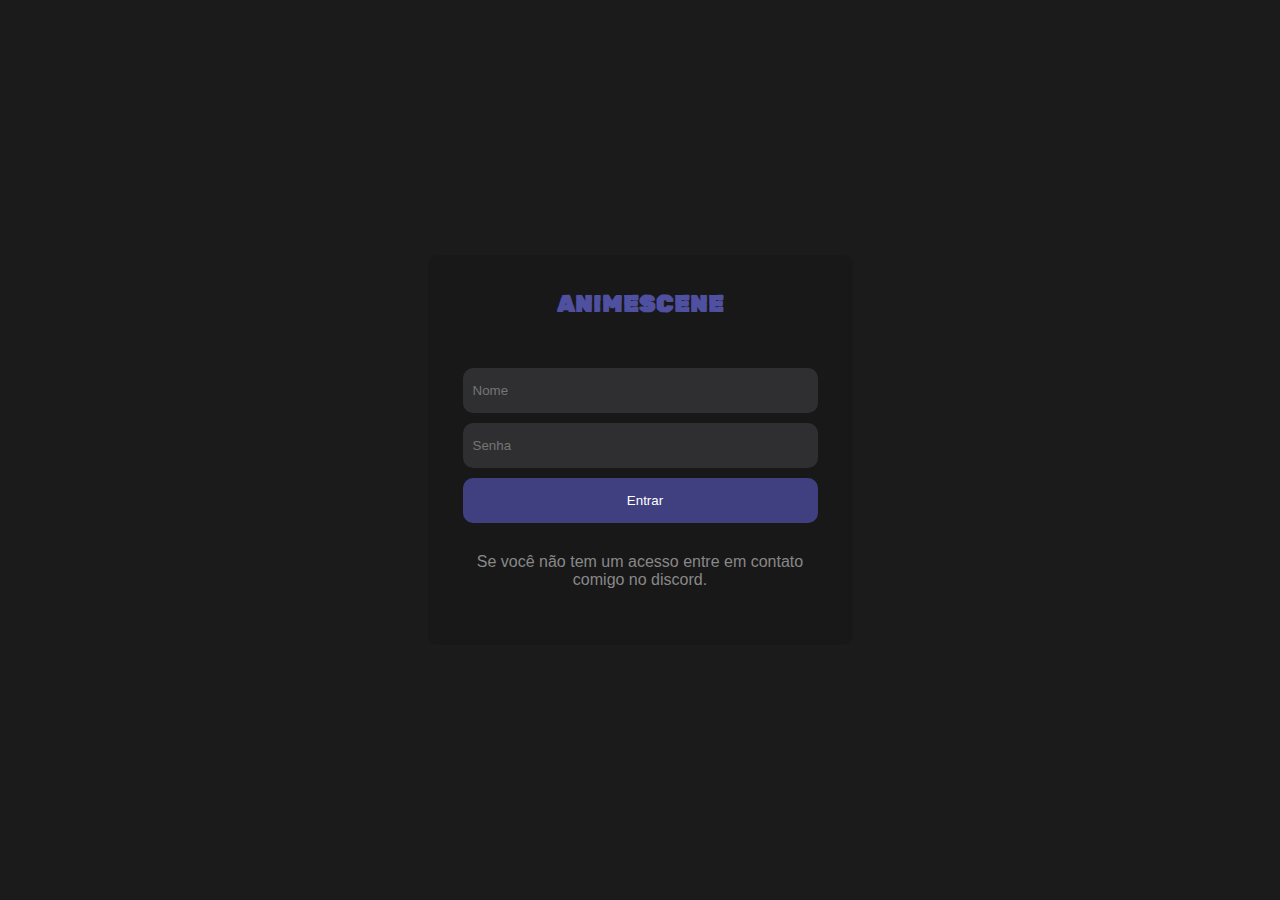
<file: index.html>
<!DOCTYPE html>
<html lang="pt-br">
<head>
    <meta charset="UTF-8">
    <meta http-equiv="X-UA-Compatible" content="IE=edge">
    <meta name="viewport" content="width=device-width, initial-scale=1.0">
    <link rel="stylesheet" href="index.css">
    <link rel="shortcut icon" href="assets/icon/animescine.ico" type="image/x-icon">
    <title>ANIMESCENE</title>
</head>
<body>

    <div class="area-login">

        <div class="login">

            <div class="logo">
                <h1>ANIMESCENE</h1>
            </div>

            <form>

                <input type="text" placeholder="Nome" id="login">
                <input type="password" name="password" placeholder="Senha" id="senha">
                <input type="submit" onclick="logar(); return false" value="Entrar">

            </form>
            <p class="aviso">Se você não tem um acesso entre em contato comigo no discord.</p>

        </div>

    </div>

    <script src="index.js"></script>
    
</body>
</html>
</file>
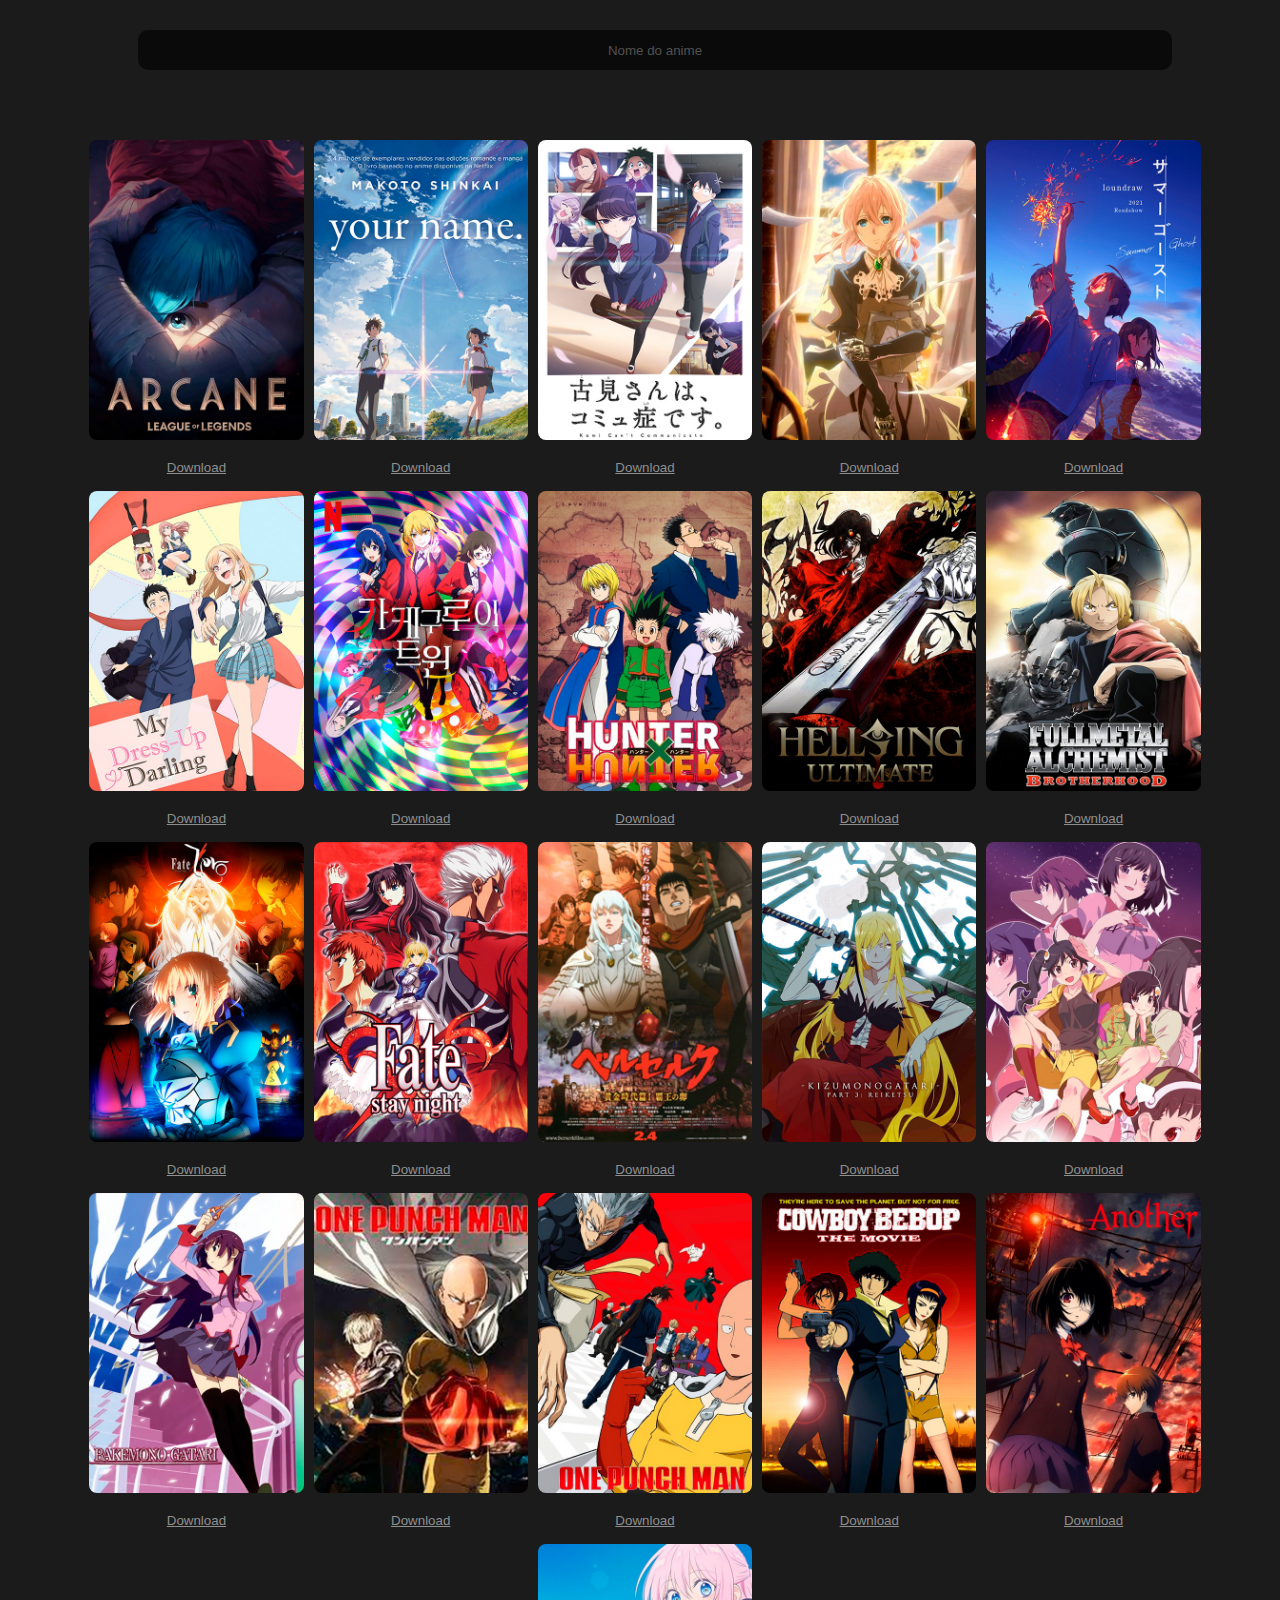
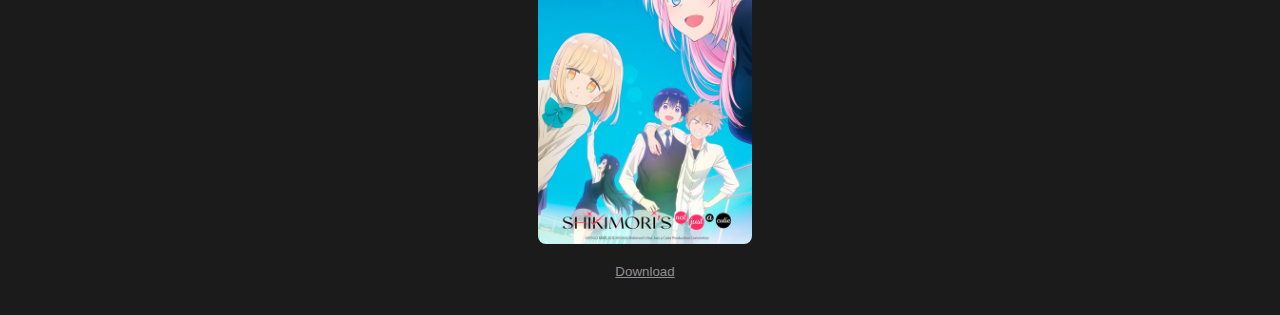
<file: animescenehome.html>
<!DOCTYPE html>
<html lang="pt-br">
<head>
    <meta charset="UTF-8">
    <meta http-equiv="X-UA-Compatible" content="IE=edge">
    <meta name="viewport" content="width=device-width, initial-scale=1.0">
    <link rel="shortcut icon" href="assets/icon/animescine.ico" type="image/x-icon">
    <link rel="stylesheet" href="home.css">
    <title>ANIMESCENE HOME</title>
</head>
<body>

    <header>

        <input class="pesquisa" placeholder="Nome do anime" search="anime">

    </header>

    <main>

        <div class="capas" id="anime">

            <div class="space" nome="Arcane"> <img class="adjustimg" height="300px" src="assets/animes image/arcane.jpg" alt=""> <div class="download"><button class="adjust"><a target="_blank" href="https://www.playbook.com/s/ajksz/TMpidTNxLZT59SWY3dEc5T1H">Download</a></button></div> </div>

            <div class="space" nome="Your name"> <img class="adjustimg" height="300px" src="assets/animes image/your-name.jpg" alt=""> <div class="download"><button class="adjust"><a target="_blank" href="https://www.playbook.com/s/ajksz/Nzd9xrKqdEQjN8B2v6hQ1uzs">Download</a></button></div> </div>

            <div class="space" nome=""Komi san> <img class="adjustimg" height="300px" src="assets/animes image/komi-san.jpg" alt=""> <div class="download"><button class="adjust"><a target="_blank" href="https://www.playbook.com/s/ajksz/FzVKExTfWvZV51wAEJfMpGqs">Download</a></button></div> </div>

            <div class="space" nome="Violet"> <img class="adjustimg" height="300px" src="assets/animes image/violet.jpg" alt=""> <div class="download"><button class="adjust"><a target="_blank" href="https://drive.google.com/drive/folders/1Shm70uKL-1agkYpBvYajjzRxC39zLZK5?usp=share_link">Download</a></button></div> </div>

            <div class="space" nome="Summer Ghost"> <img class="adjustimg" height="300px" src="assets/animes image/summer-ghost.jpg" alt=""> <div class="download"><button class="adjust"><a target="_blank" href="https://drive.google.com/drive/folders/1nUE6QeuqqYvnr-DYpTPT0f6Tw9yWXBy8?usp=share_link">Download</a></button></div> </div>

            <div class="space" nome="My Dress up Darling"> <img class="adjustimg" height="300px" src="assets/animes image/my-dress-up-darling.jpg" alt=""> <div class="download"><button class="adjust"><a target="_blank" href="https://drive.google.com/drive/folders/1ftTSUjN5k6qKu201TdbhQwlNusi1N3XB?usp=share_link">Download</a></button></div> </div>

            <div class="space" nome="Kakegurui Twin"> <img class="adjustimg" height="300px" src="assets/animes image/Kakegurui-Twin.jpg" alt=""> <div class="download"><button class="adjust"><a target="_blank" href="https://drive.google.com/drive/folders/17PYD0oIk4pAfy3vYVK35DW95VnnA2TwF?usp=share_link">Download</a></button></div> </div>

            <div class="space" nome="Hunter x Hunter"> <img class="adjustimg" height="300px" src="assets/animes image/hunterxhunter.jpg" alt=""> <div class="download"><button class="adjust"><a target="_blank" href="https://drive.google.com/drive/folders/1FCWqH7GV46pxrD0H9FHJAWzn46-pKVKS?usp=share_link">Download</a></button></div> </div>

            <div class="space" nome="Hellsing Ultimate"> <img class="adjustimg" height="300px" src="assets/animes image/Hellsing-ultimate.jpg" alt=""> <div class="download"><button class="adjust"><a target="_blank" href="https://drive.google.com/drive/folders/1of9YjLZS2J0kbme12yDXwcfi0Jiub_bL?usp=share_link">Download</a></button></div> </div>

            <div class="space" nome="FullMetal Alchemist"> <img class="adjustimg" height="300px" src="assets/animes image/Fullmetal.jpg" alt=""> <div class="download"><button class="adjust"><a target="_blank" href="https://drive.google.com/drive/folders/1M6KpdQFu1NiT7GSf6hQyBlTLok_A10B1?usp=share_link">Download</a></button></div> </div>

            <div class="space" nome="Fate Zero"> <img class="adjustimg" height="300px" src="assets/animes image/fate-zero.jpg" alt=""> <div class="download"><button class="adjust"><a target="_blank" href="https://drive.google.com/drive/folders/1mHFyBZOTZTYFsrHDJBqEie1vXkAXWGOv?usp=share_link">Download</a></button></div> </div>

            <div class="space" nome="Fate Stay Night"> <img class="adjustimg" height="300px" src="assets/animes image/fate-stay-night.jpg" alt=""> <div class="download"><button class="adjust"><a target="_blank" href="https://drive.google.com/drive/folders/1bwT7CN0dNWsSuGLkjDEfY9uzNgBXacav?usp=share_link">Download</a></button></div> </div>

            <div class="space" nome="Bersek"> <img class="adjustimg" height="300px" src="assets/animes image/Bersek-Movie.jpg" alt=""> <div class="download"><button class="adjust"><a target="_blank" href="https://drive.google.com/drive/folders/1yEc6tfepYpkjY_chaxh3Y7B0fSSnATt9?usp=share_link">Download</a></button></div> </div>

            <div class="space" nome="Kizumonogatari"> <img class="adjustimg" height="300px" src="assets/animes image/kizumonogatari.jpg" alt=""> <div class="download"><button class="adjust"><a target="_blank" href="https://www.playbook.com/s/ajksz/5epc7v3rs418TSDet7KtzpLu">Download</a></button></div> </div>

            <div class="space" nome="Nisemonogatari"> <img class="adjustimg" height="300px" src="assets/animes image/nisemonogatari.jpg" alt=""> <div class="download"><button class="adjust"><a target="_blank" href="https://www.playbook.com/s/ajksz/GwZNak6VXQrSrprZpY8yCdaF">Download</a></button></div> </div>

            <div class="space" nome="Bakemonogatari"> <img class="adjustimg" height="300px" src="assets/animes image/bakemonogatari.jpg" alt=""> <div class="download"><button class="adjust"><a target="_blank" href="https://www.playbook.com/s/ajksz/iHbgYQZpzzWrwVLPwnypucxK">Download</a></button></div> </div>

            <div class="space" nome="One punch man S1"> <img class="adjustimg" height="300px" src="assets/animes image/one-punch-man-1.jpg" alt=""> <div class="download"><button class="adjust"><a target="_blank" href="https://www.playbook.com/s/ajksz/gnzJDEvHsB7w56Sijddh2Zg3">Download</a></button></div> </div>

            <div class="space" nome="One punch man S2"> <img class="adjustimg" height="300px" src="assets/animes image/One-Punch_man-2.jpg" alt=""> <div class="download"><button class="adjust"><a target="_blank" href="https://www.playbook.com/s/ajksz/2qGScAbMLRgHvJ45bjTfbTv3">Download</a></button></div> </div>

            <div class="space" nome="Cowboy Bebop The Movie"> <img class="adjustimg" height="300px" src="assets/animes image/CowBoy_bpop.jpg" alt=""> <div class="download"><button class="adjust"><a target="_blank" href="https://www.playbook.com/s/ajksz/Gy5XrbaRD4AN5ZqiSvAgnNS7">Download</a></button></div> </div>

            <div class="space" nome="Another Season 1"> <img class="adjustimg" height="300px" src="assets/animes image/another.jpg" alt=""> <div class="download"><button class="adjust"><a target="_blank" href="https://www.playbook.com/s/ajksz/GM299MEnvaXz1DPwhKwKbbnE">Download</a></button></div> </div>
            
            <div class="space" nome="Shikimori's Not Just a Cutie"> <img class="adjustimg" height="300px" src="assets/animes image/Shikimori.jpg" alt=""> <div class="download"><button class="adjust"><a target="_blank" href="https://www.playbook.com/s/ajksz/htciweR7pGqWzbam5MszwaeZ">Download</a></button></div> </div>

            <!--<div class="space" nome=""> <img class="adjustimg" height="300px" src="" alt=""> <div class="download"><button class="adjust"><a target="_blank" href="">Download</a></button></div> </div>-->

        </div>

    </main>

    <div class="button-upper" onclick="buttonUpper()">Subir</div>

    <script src="link.js"></script>
    
</body>
</html>
</file>
<file: index.css>
@import url('https://fonts.googleapis.com/css2?family=Rubik+80s+Fade&display=swap');

*{
    padding: 0;
    margin: 0;
}

body{
    background-color: rgb(27, 27, 27);

    overflow: hidden;
}

h1{
    font-family: 'Rubik 80s Fade', cursive;
    font-size: 1.5rem;

    color: #5050a1;
}

.logo{
    text-align: center;

    padding-bottom: 40px;
}

.area-login{
    display: flex;
    justify-content: center;
    align-items: center;

    height: 100vh;
}

.login{
    background-color: #181818;

    width: 355px;
    height: 320px;

    border-radius: 10px;

    padding: 35px;
}

.login form{
    display: flex;
    flex-direction: column;
}

.login input{
    margin-top: 10px;

    background-color: #2f2f31;

    border: none;

    padding-left: 10px;

    height: 45px;

    border-radius: 10px;

    outline: none;

    color: white;
}

form [type="submit"]{
    cursor: pointer;
    background-color: #404081;
}

.aviso{
    color: rgb(136, 136, 136);

    font-family: sans-serif;

    font-size: 1rem;

    text-align: center;

    padding-top: 30px;
}
</file>
<file: home.css>
@import url('https://fonts.googleapis.com/css2?family=Rubik+80s+Fade&display=swap');

*{
    padding: 0;
    margin: 0;
}

body{
    background-color: rgb(27, 27, 27);
}

header{
    text-align: center;

    padding-top: 1.875rem;
}

main{
    display: flex;
    justify-content: center;
    align-items: center;

    margin: 1.875rem;

    padding-top: 1.875rem;
}

.capas{
    display: flex;
    justify-content: center;
    align-items: center;

    flex-wrap: wrap;
}

.space{
    margin-left: 0.625rem;
    margin-top: 0.625rem;
}

.pesquisa{

    border: none;
    border-radius: 10px;

    opacity: 60%;

    padding: 0.313rem;

    background-color: black;

    text-align: center;
    
    width: 80%;
    height: 1.875rem;

    margin-left: 1.875rem;

    color: whitesmoke;
}

.download{
    text-align: center;

    margin-top: 0.625rem;
}

a{
    outline: none;
    color: rgb(143, 143, 143);
}

.adjust{

    padding: 0.375rem;

    border: none;

    background: none;
}

.adjustimg{
    width: 100%;

    border-radius: 8px;
}


.button-upper {
    background-color: rgb(73, 223, 35);;

    border-radius: 100px;

    width: 62px;
    height: 62px;

    position: fixed;
    right: 20px;
    bottom: 20px;

    cursor: pointer;

    display: none;

    color: white;

    text-align: center;

    padding-top: 20px;
    
}
</file>
